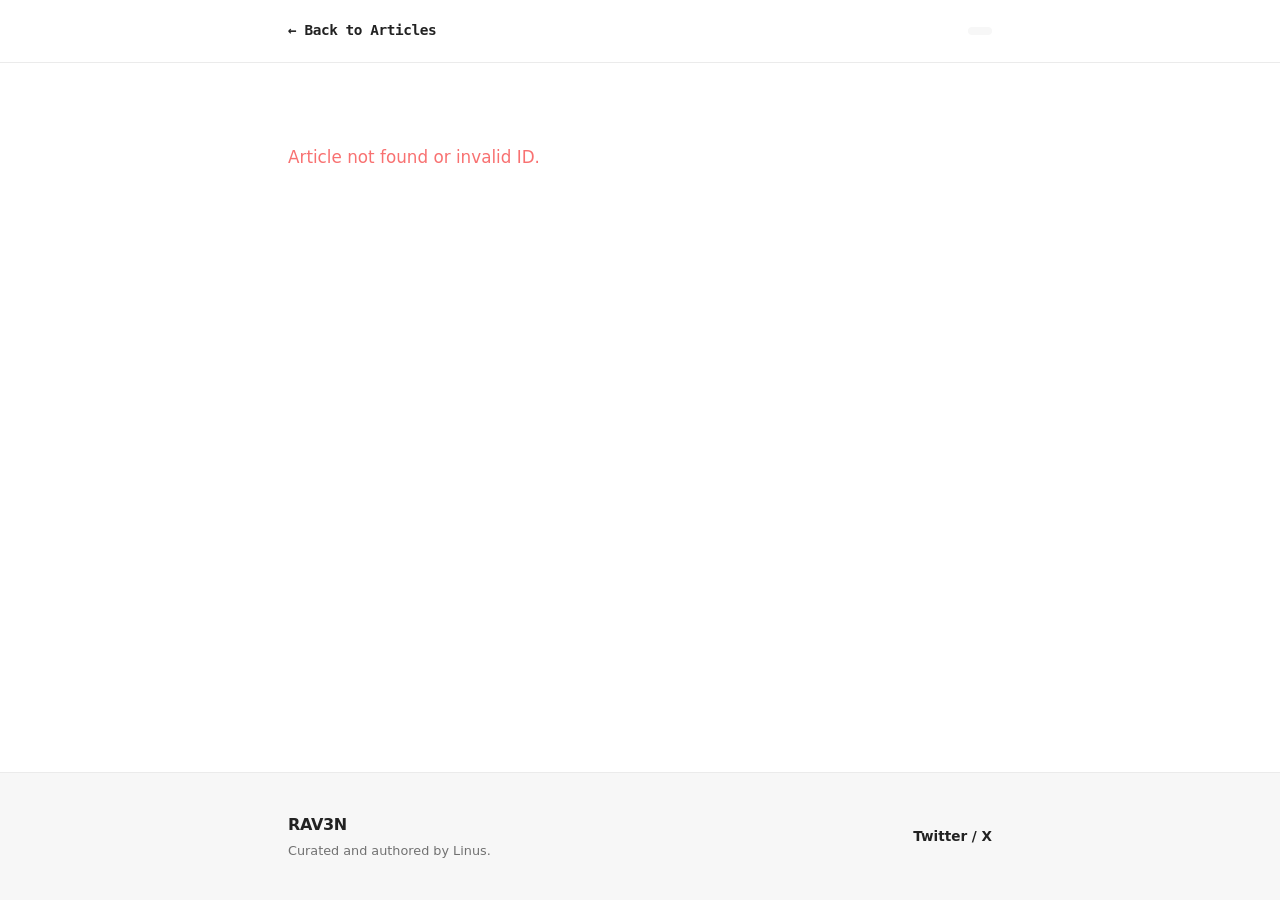
<file: post.html>
<!DOCTYPE html>
<html lang="en">

<head>
    <meta charset="UTF-8">
    <meta name="viewport" content="width=device-width, initial-scale=1.0">
    <title>Article</title>
    <link rel="stylesheet" href="style.css">
</head>

<body>

    <!-- Navigation Header -->
    <nav>
        <div class="nav-container" style="max-width: 48rem;">
            <a href="index.html" class="brand-logo"
                style="font-size: 0.9rem; font-family: monospace; color: var(--accent-cyan);">← Back to Articles</a>
            <span id="post-category" class="card-tag"></span>
        </div>
    </nav>

    <!-- Article Content Wrapper -->
    <main class="max-w-4xl" style="max-width: 48rem;">
        <article>
            <span id="post-date" class="card-date" style="display: block; margin-bottom: 0.75rem;"></span>
            <h1 id="post-title" style="font-size: 2.25rem; font-weight: 800; line-height: 1.3; margin-bottom: 2rem;">
            </h1>
            <div id="post-content"></div>
        </article>
    </main>

    <!-- Professional Footer -->
    <footer id="footer">
        <div class="footer-container" style="max-width: 48rem;">
            <div>
                <p class="footer-brand">RAV3N</p>
                <p class="footer-copy">Curated and authored by Linus.</p>
            </div>
            <div class="footer-socials">
                <a href="https://x.com/rav3nwrites" target="_blank">Twitter / X</a>
            </div>
        </div>
    </footer>

    <!-- Article Database and Loader Script -->
    <script>
        const database = {
            "advanced-network-reconnaissance": {
                category: "Cybersecurity",
                date: "August 2026",
                title: "Advanced Network Reconnaissance & Port Scanning Mechanics",
                content: `
                    <h3>The Principle of Active Mapping</h3>
                    <p>Before any penetration testing engagement or defensive audit occurs, precise network mapping is mandatory. Standard ping utilities are often blocked by modern firewalls, requiring analysts to drop down to raw socket programming and custom packet manipulation.</p>
                    <ul>
                        <li><strong>SYN Stealth Scanning:</strong> By sending half-open synchronization packets without completing the three-way handshake, scanners can map open ports while leaving minimal traces in standard system logs.</li>
                        <li><strong>OS Fingerprinting:</strong> Analyzing TCP window sizes, time-to-live (TTL) variations, and sequence predictability flags to identify remote operating systems accurately.</li>
                    </ul>
                    <h3>Defensive Countermeasures</h3>
                    <p>Networks must deploy stateful inspection firewalls, rate-limiting rules, and automated intrusion detection systems (IDS) like Snort or Suricata to flag anomalous packet bursts instantly.</p>
                `
            },
            "incident-response-playbook": {
                category: "Cybersecurity",
                date: "August 2026",
                title: "Building an Enterprise Incident Response Playbook",
                content: `
        <h3>Phase 1: Preparation and Scoping</h3>
        <p>An effective incident response playbook begins long before an alert triggers. Organizations must map their critical assets, establish clear lines of communication, and ensure logging mechanisms are active across all network perimeters.</p>
        <ul>
            <li><strong>Asset Discovery:</strong> Continuously maintain an inventory of internal endpoints, cloud buckets, and external-facing web servers.</li>
            <li><strong>Tooling Readiness:</strong> Pre-configure endpoint detection and response (EDR) agents and log aggregation pipelines.</li>
        </ul>

        <h3>Phase 2: Detection and Analysis</h3>
        <p>When anomalies occur, triage is critical. Security analysts must rapidly differentiate between false positives and genuine indicators of compromise (IoCs).</p>
        <p>Isolate affected hosts immediately to prevent lateral movement through internal VLANs while preserving volatile RAM memory for post-incident digital forensics.</p>

        <h3>Phase 3: Containment, Eradication, and Recovery</h3>
        <p>Once the threat vector is identified, execute short-term containment (network disconnection) followed by long-term eradication (patching vulnerabilities, resetting compromised credentials, and redeploying clean system images).</p>
    `
            },
            "zero-knowledge-rollups": {
                category: "Web3",
                date: "August 2026",
                title: "Scaling Layer 2: The Mathematical Reality of Zero Knowledge Rollups",
                content: `
                    <h3>The Scalability Bottleneck</h3>
                    <p>Monolithic base layers struggle with throughput limits because every full node must re-execute every transaction. Zero-knowledge rollups solve this by offloading computation while preserving Layer 1 security guarantees.</p>
                    <ul>
                        <li><strong>Validity Proofs vs Fraud Proofs:</strong> ZK rollups use mathematical validity proofs (like zk-SNARKs or STARKs) to prove state validity upfront, whereas optimistic rollups assume transactions are valid unless challenged.</li>
                        <li><strong>Data Availability:</strong> Even though execution happens off-chain, transaction data must be published or made accessible to ensure censorship resistance.</li>
                    </ul>
                `
            },
            "modular-blockchain-architecture": {
                category: "Web3",
                date: "August 2026",
                title: "The Shift from Monolithic to Modular Blockchain Architecture",
                content: `
        <h3>The Paradigm Shift: From Monolithic to Modular Infrastructure</h3>
        <p>For the first decade of blockchain engineering, networks operated under a strict monolithic model. Chains like early Ethereum, Bitcoin, and Solana bundled every core blockchain function into a single, tightly coupled layer.</p>
        <p>To understand why the industry is aggressively pivoting toward modularity, we first need to break down the four foundational pillars of any blockchain, how monolithic systems bottleneck them, and how modular networks decouple them for infinite scalability.</p>

        <h3>1. The Four Pillars of Blockchain Execution</h3>
        <p>Every single blockchain must perform four core functions simultaneously:</p>
        <ul>
            <li><strong>Execution:</strong> Processing transactions and computing state changes (e.g., smart contract logic and updating balances).</li>
            <li><strong>Settlement:</strong> Finalizing transactions, resolving disputes, and providing ultimate cryptographic proof of state validity.</li>
            <li><strong>Consensus:</strong> Agreeing on the chronological ordering of transactions within the network.</li>
            <li><strong>Data Availability (DA):</strong> Ensuring that all transaction data is published and accessible so anyone can verify the state independently.</li>
        </ul>
        <p><em>The Monolithic Bottleneck:</em> In a monolithic design, every single full node must download raw data, achieve consensus, execute contracts, and store the global state. This forces an inescapable trilemma where scaling block size sacrifices decentralization.</p>

        <h3>2. The Modular Solution: Separation of Concerns</h3>
        <p>Modular architecture breaks the monolithic stack apart, distributing responsibilities across specialized, interoperable layers:</p>
        <ul>
            <li><strong>Execution Layers (Rollups / App-chains):</strong> Optimized purely for compute and high-speed transaction execution, passing state down to DA layers.</li>
            <li><strong>Data Availability Layers (e.g., Celestia):</strong> Dedicated strictly to guaranteeing that transaction data is published and accessible without worrying about app logic.</li>
            <li><strong>Consensus & Settlement Layers:</strong> The heavy-anchor security layer acting as the ultimate root of trust.</li>
        </ul>

        <h3>3. Key Architectural Advantages</h3>
        <ul>
            <li><strong>Customizable Execution Environments:</strong> Developers are no longer bound by a base layer's virtual machine—deploying custom EVM, SVM, or WebAssembly execution layers.</li>
            <li><strong>Decoupled Scaling:</strong> Throughput scales horizontally through multiple independent rollups while leveraging a unified, secure data availability layer.</li>
        </ul>
    `
            },
            "liquidity-market-makers": {
                category: "Crypto",
                date: "July 2026",
                title: "Automated Market Maker Dynamics and Impermanent Loss Mechanics",
                content: `
                    <h3>Understanding Constant Product Pools</h3>
                    <p>Decentralized exchanges rely on algorithmic liquidity curves rather than traditional order books. The core formula governing asset pricing depends directly on pool balances.</p>
                    <p>When external market prices diverge from the internal pool ratio, arbitrageurs step in to rebalance the pool, exposing passive liquidity providers to impermanent loss relative to simply holding the assets.</p>
                `
            },
            "smart-contract-nft-standards": {
                category: "NFTs",
                date: "July 2026",
                title: "Dynamic On-Chain Metadata and Generative Token Standards",
                content: `
                    <h3>Beyond Static IPFS Links</h3>
                    <p>Traditional non-fungible tokens store static image links on external storage networks like IPFS or centralized servers. Modern architecture embeds SVG generation logic directly inside Solidity smart contracts.</p>
                    <p>This ensures true permanence: the asset lives completely on-chain, rendering its visual data programmatically based on token IDs or contract states without relying on external web infrastructure.</p>
                `
            },
            "economics-of-digital-collectibles": {
                category: "NFTs",
                date: "August 2026",
                title: "The Economics of Digital Collectibles: Moving Beyond Speculation",
                content: `
                    <h3>Community, Monetization, and Utility</h3>
                    <p>The narrative around digital collectibles has evolved past purely speculative flipping into a resilient economy anchored in community leverage, sustainable creator monetization, and utility-driven infrastructure.</p>
                    
                    <h3>Key Economic Pillars</h3>
                    <p>Utility-driven assets transform passive buyers into active stakeholders through shared ownership, token-gated access, and decentralized culture building.</p>
                    
                    <h3>Sustainable Value Exchange</h3>
                    <p>Smart contracts enable automated programmatic royalties, direct-to-consumer global sales, and perpetual intellectual property licensing that bypass traditional corporate gatekeepers.</p>
                `
            }
        };

        const params = new URLSearchParams(window.location.search);
        const postId = params.get("id");
        const post = database[postId];

        if (post) {
            document.getElementById("post-category").innerText = post.category;
            document.getElementById("post-date").innerText = post.date;
            document.getElementById("post-title").innerText = post.title;
            document.getElementById("post-content").innerHTML = post.content;
            document.title = post.title + " // RAV3N";
        } else {
            document.getElementById("post-content").innerHTML = "<p style='color: #f87171;'>Article not found or invalid ID.</p>";
        }
    </script>
</body>

</html>
</file>
<file: style.css>
/* Core Reset and Variables */
* {
    margin: 0;
    padding: 0;
    box-sizing: border-box;
}

:root {
    --bg-main: #ffffff;
    --bg-card: #ffffff;
    --bg-subtle: #f7f7f7;
    --border-color: #ebebeb;
    --border-hover: #222222;
    --text-main: #222222;
    --text-muted: #717171;
    --accent-red: #ff385c;
    /* Classic Airbnb Coral/Red */
    --accent-glow: rgba(255, 56, 92, 0.12);
    --shadow-sm: 0 2px 8px rgba(0, 0, 0, 0.04);
    --shadow-md: 0 6px 20px rgba(0, 0, 0, 0.08);
}

body {
    background-color: var(--bg-main);
    color: var(--text-main);
    font-family: system-ui, -apple-system, BlinkMacSystemFont, "Segoe UI", Roboto, Oxygen, Ubuntu, Cantarell, sans-serif;
    line-height: 1.5;
    display: flex;
    flex-direction: column;
    min-height: 100vh;
}

/* Layout Container */
.max-w-4xl {
    max-width: 64rem;
    margin-left: auto;
    margin-right: auto;
    width: 100%;
}

/* Navigation Header (Airbnb Floating Header style) */
nav {
    position: sticky;
    top: 0;
    background-color: rgba(255, 255, 255, 0.9);
    backdrop-filter: blur(10px);
    -webkit-backdrop-filter: blur(10px);
    border-bottom: 1px solid var(--border-color);
    z-index: 50;
    width: 100%;
}

.nav-container {
    max-width: 64rem;
    margin: 0 auto;
    display: flex;
    justify-content: space-between;
    align-items: center;
    padding: 1.25rem 2rem;
}

.brand-logo {
    font-size: 1.25rem;
    font-weight: 800;
    letter-spacing: -0.03em;
    color: var(--accent-red);
    text-decoration: none;
}

.nav-links {
    display: flex;
    gap: 1.5rem;
    align-items: center;
}

.nav-links a {
    color: var(--text-main);
    text-decoration: none;
    font-size: 0.9rem;
    font-weight: 600;
    padding: 0.5rem 1rem;
    border-radius: 999px;
    transition: background-color 0.2s ease;
}

.nav-links a:hover {
    background-color: var(--bg-subtle);
}

/* Main Content Wrapper */
main {
    padding: 3rem 2rem;
    flex: 1;
}

header h1 {
    font-size: 2.25rem;
    font-weight: 700;
    letter-spacing: -0.02em;
    margin-bottom: 0.5rem;
    color: var(--text-main);
}

header p {
    color: var(--text-muted);
    font-size: 1rem;
    max-width: 38rem;
    margin-bottom: 2.5rem;
}

/* Category Filters (Pill Carousel style) */
.category-filters {
    display: flex;
    flex-wrap: wrap;
    gap: 0.75rem;
    margin-bottom: 2.5rem;
    padding-bottom: 0.5rem;
    border-bottom: 1px solid var(--border-color);
}

.category-btn {
    background-color: transparent;
    color: var(--text-muted);
    border: 1px solid var(--border-color);
    padding: 0.6rem 1.25rem;
    border-radius: 999px;
    font-size: 0.85rem;
    font-weight: 600;
    cursor: pointer;
    transition: all 0.2s cubic-bezier(0.4, 0, 0.2, 1);
}

.category-btn:hover {
    border-color: var(--border-hover);
    color: var(--text-main);
    transform: translateY(-1px);
}

.category-btn.active {
    background-color: var(--text-main);
    color: #ffffff;
    border-color: var(--text-main);
    box-shadow: var(--shadow-sm);
}

/* Articles Card Grid (Airbnb Property Card style) */
#articles-container {
    display: grid;
    grid-template-columns: repeat(auto-fill, minmax(280px, 1fr));
    gap: 1.75rem;
}

.article-card {
    background-color: var(--bg-card);
    border: 1px solid var(--border-color);
    border-radius: 1rem;
    padding: 1.5rem;
    text-decoration: none;
    color: inherit;
    display: flex;
    flex-direction: column;
    justify-content: space-between;
    position: relative;
    box-shadow: var(--shadow-sm);
    transition: transform 0.3s cubic-bezier(0.4, 0, 0.2, 1), box-shadow 0.3s cubic-bezier(0.4, 0, 0.2, 1);
}

.article-card:hover {
    transform: translateY(-4px);
    box-shadow: var(--shadow-md);
    border-color: transparent;
}

.card-meta {
    display: flex;
    justify-content: space-between;
    align-items: center;
    margin-bottom: 1rem;
}

.card-tag {
    background-color: var(--bg-subtle);
    color: var(--text-main);
    padding: 0.25rem 0.75rem;
    border-radius: 999px;
    font-size: 0.75rem;
    font-weight: 600;
}

.card-date {
    color: var(--text-muted);
    font-size: 0.75rem;
    font-weight: 500;
}

.article-card h2 {
    font-size: 1.1rem;
    font-weight: 600;
    margin-bottom: 0.5rem;
    color: var(--text-main);
    line-height: 1.4;
}

.article-card p {
    color: var(--text-muted);
    font-size: 0.875rem;
    display: -webkit-box;
    line-clamp: 2;
    -webkit-line-clamp: 2;
    -webkit-box-orient: vertical;
    overflow: hidden;
}

/* Article Reader View Elements */
article {
    max-width: 46rem;
    margin: 0 auto;
}

article h3 {
    font-size: 1.5rem;
    font-weight: 700;
    margin-top: 2.5rem;
    margin-bottom: 1rem;
    color: var(--text-main);
}

article p {
    color: #484848;
    font-size: 1.05rem;
    margin-bottom: 1.25rem;
    line-height: 1.7;
}

article ul {
    margin-bottom: 1.5rem;
    padding-left: 1.5rem;
    color: #484848;
}

article li {
    margin-bottom: 0.75rem;
    line-height: 1.6;
}

article strong {
    color: var(--text-main);
}

/* Professional Footer */
footer {
    border-top: 1px solid var(--border-color);
    background-color: var(--bg-subtle);
    padding: 2.5rem 0;
    margin-top: auto;
    width: 100%;
}

.footer-container {
    max-width: 64rem;
    margin: 0 auto;
    display: flex;
    justify-content: space-between;
    align-items: center;
    padding: 0 2rem;
}

.footer-brand {
    font-weight: 700;
    letter-spacing: -0.02em;
    color: var(--text-main);
}

.footer-copy {
    font-size: 0.8rem;
    color: var(--text-muted);
    margin-top: 0.25rem;
}

.footer-socials {
    display: flex;
    gap: 1.5rem;
    font-size: 0.85rem;
    font-weight: 600;
}

.footer-socials a {
    color: var(--text-main);
    text-decoration: none;
    transition: color 0.2s ease;
}

.footer-socials a:hover {
    color: var(--accent-red);
}

/* Responsive Scaling */
@media (max-width: 640px) {

    .footer-container,
    .nav-container {
        flex-direction: column;
        text-align: center;
        gap: 1rem;
    }

    #articles-container {
        grid-template-columns: 1fr;
    }
}

/* Expanded Navigation Elements */
.nav-center-links {
    display: flex;
    gap: 0.5rem;
    background-color: var(--bg-subtle);
    padding: 0.3rem;
    border-radius: 999px;
    border: 1px solid var(--border-color);
}

.nav-center-links a {
    color: var(--text-muted);
    text-decoration: none;
    font-size: 0.85rem;
    font-weight: 500;
    padding: 0.4rem 1rem;
    border-radius: 999px;
    transition: all 0.2s ease;
}

.nav-center-links a:hover,
.nav-center-links a.active-nav {
    color: var(--text-main);
    background-color: #ffffff;
    box-shadow: var(--shadow-sm);
}

.nav-cta-btn {
    background-color: var(--text-main);
    color: #ffffff !important;
    padding: 0.5rem 1.25rem;
    border-radius: 999px;
    font-weight: 600;
    transition: opacity 0.2s ease !important;
}

.nav-cta-btn:hover {
    opacity: 0.85;
    background-color: var(--text-main) !important;
}

@media (max-width: 768px) {
    .nav-center-links {
        display: none;
        /* Hides center pill menu on smaller mobile screens for layout balance */
    }
}
</file>
